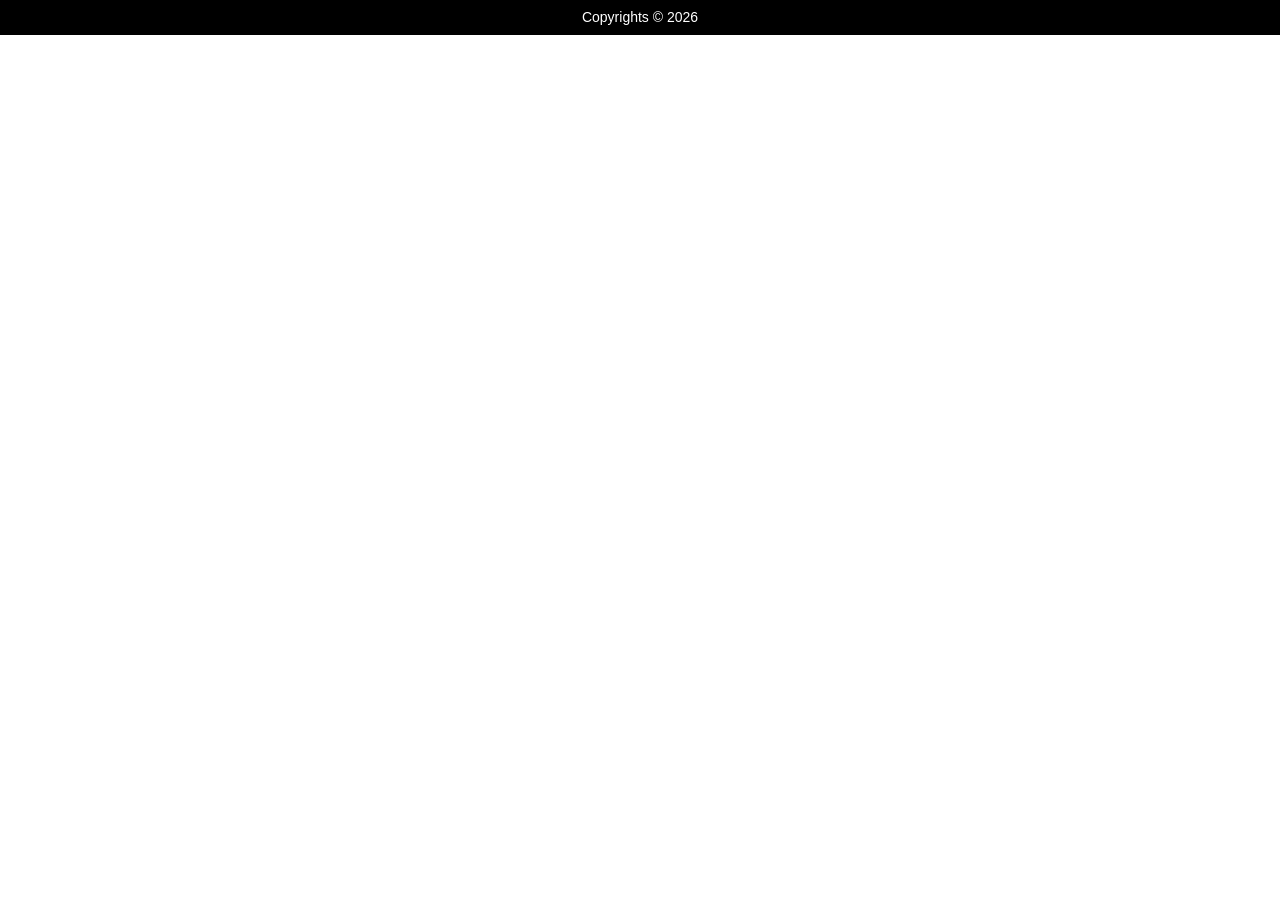
<file: teacher.html>
<!DOCTYPE html>
<html lang="en">
<head>
    <meta charset="UTF-8">
    <meta name="viewport" content="width=device-width, initial-scale=1.0">
    <title>Document</title>
     <link
        href="https://fonts.googleapis.com/css2?family=Material+Symbols+Outlined"
        rel="stylesheet">

    <link
        href="https://cdn.jsdelivr.net/npm/bootstrap@5.3.8/dist/css/bootstrap.min.css"
        rel="stylesheet">
<script src="https://cdn.jsdelivr.net/npm/bootstrap@5.3.3/dist/js/bootstrap.bundle.min.js"></script>

 <!-- data table -->
<link rel="stylesheet"
      href="https://cdn.datatables.net/2.3.2/css/dataTables.dataTables.min.css">
      <link rel="stylesheet" href="./src/public/css/common.css">
</head>
<body>

   

    <style>
        .hum-sms-footer {
            width: 100%;
            height: 35px;
            display: flex;
            align-items: center;
            justify-content: center;
            background: #000000;
            color: #ffffff;
            box-sizing: border-box;
            flex-shrink: 0;
            font-family: Inter, Arial, sans-serif;
        }

        .hum-sms-footer-copyright {
            margin: 0;
            color: #ffffff;
            font-size: 14px;
            font-weight: 500;
            text-align: center;
        }

        @media (max-width: 576px) {
            .hum-sms-footer {
                height: 44px;
            }

            .hum-sms-footer-copyright {
                font-size: 12px;
            }
        }
    </style>

    <footer class="hum-sms-footer">
        <p class="hum-sms-footer-copyright">
            Copyrights © 2026
        </p>
    </footer>


</body>
</html>
</file>
<file: src/public/css/common.css>
* {
    padding: 0;
    margin: 0;
}
  .hum-icon-font{
         font-size: 15px;
      }
      
      
html,
body {
    height: 100%;
    margin: 0;
    overflow: hidden;
}

#hum_sms_sidebar_layout {
    flex-shrink: 0;
}

#hum_sms_header_layout,
#hum_sms_footer_layout {
    flex: 0 0 auto;
}

#hum_sms_main_layout {
    flex: 1 1 auto;
    min-height: 0;
    min-width: 0;
    overflow-y: auto;
    overflow-x: hidden;
}

/* Calendar size */
.flatpickr-calendar {
    width: 280px !important;
    max-width: 280px !important;
    padding: 6px !important;
    border-radius: 8px;
    font-size: 12px;
    box-sizing: border-box;
}

/* Month and year header */
.flatpickr-months {
    height: 34px !important;
}

.flatpickr-month {
    height: 34px !important;
}

.flatpickr-current-month {
    font-size: 13px !important;
    padding-top: 5px !important;
}

/* Calendar container */
.flatpickr-innerContainer,
.flatpickr-rContainer {
    width: 100% !important;
    min-width: 0 !important;
    max-width: 100% !important;
}

/* Weekday alignment */
.flatpickr-weekdays {
    width: 100% !important;
    height: 28px !important;
}

.flatpickr-weekday {
    font-size: 10px !important;
    font-weight: 600;
}

/* Date grid alignment */
.flatpickr-days {
    width: 100% !important;
}

.flatpickr-day {
    flex-basis: 14.2857% !important;
    width: 14.2857% !important;
    max-width: 14.2857% !important;
    height: 30px !important;
    line-height: 30px !important;
    margin: 0 !important;
    font-size: 11px !important;
    border-radius: 5px !important;
}

/* Day container */
.dayContainer {
    width: 100% !important;
    min-width: 100% !important;
    max-width: 100% !important;
    justify-content: flex-start !important;
}

/* Selected date */
.flatpickr-day.selected {
    background: #17365d !important;
    border-color: #17365d !important;
    color: #fff !important;
}

/* Hover */
.flatpickr-day:hover {
    background: #e8f0fc;
}

/* swal */
.small-swal-popup {
    width: 280px;
    border-radius: 10px;
}

.small-swal-title {
    font-size: 18px !important;
}

.small-swal-text {
    font-size: 13px !important;
}
.swal2-actions {
    gap: 12px !important;
}

  /* toastr */
  #toast-container.toast-top-center {
    width: 350px;
    left: 50%;
    transform: translateX(-50%);
}

#toast-container > div {
    width: 100% !important;
    overflow: hidden;
    text-overflow: ellipsis;
}


/* Mark Entry Action Buttons */

.hum-mark-action-group {
    display: flex;
    align-items: center;
    justify-content: center;
    gap: 4px;
    white-space: nowrap;
}

.hum-mark-action-group .btn {
    width: 27px;
    height: 27px;
    min-width: 27px;
    padding: 2px;
    display: inline-flex;
    align-items: center;
    justify-content: center;
    border-radius: 5px;
}

.hum-mark-action-group .hum-icon-font {
    font-size: 16px;
    line-height: 1;
}
 /* for requierd fields */
.hum-mark-required {
    color: #dc3545;
}

/* DataTables Pagination Styling */

.hum-custom-pagination .dataTables_paginate,
.hum-custom-pagination .dt-paging {
    display: flex;
    justify-content: flex-end;
    align-items: center;
    gap: 4px;
      color: black !important;
}

.hum-custom-pagination .paginate_button,
.hum-custom-pagination .dt-paging-button {
    min-width: 32px !important;
    height: 32px !important;
    padding: 5px 10px !important;
    margin: 0 !important;
    border: 1px solid #dce4ef !important;
    border-radius: 5px !important;
    background: white!important; 
    font-size: 12px !important;
    line-height: 20px !important;
    box-shadow: none !important;
}

.hum-custom-pagination .paginate_button.current,
.hum-custom-pagination .dt-paging-button.current {
  
    background-color:#76b4db !important;
  
    
}

.hum-custom-pagination .paginate_button:hover,
.hum-custom-pagination .dt-paging-button:hover {
    background: rgb(13 110 253) !important;   
    border-color: #b8c9df !important;
     color: #000 !important;
}

.hum-custom-pagination .paginate_button.disabled,
.hum-custom-pagination .dt-paging-button.disabled {
  
    opacity: 0.6;
}

.hum-custom-pagination span {
    display: inline-flex;
    gap: 4px;
}
.material-symbols-rounded {
    font-size: 19px;
    vertical-align: middle;
    margin-right: 4px;
    line-height: 1;
}


/* Common Cancel Confirmation Popover */

.hum-cancel-popover {
    --bs-popover-max-width: 210px;
    --bs-popover-border-radius: 12px;
    --bs-popover-border-color: #d9d9d9;
    box-shadow: 0 3px 12px rgba(0, 0, 0, 0.10);
}

.hum-cancel-popover .popover-body {
    padding: 10px;
}

.hum-cancel-confirm-content {
    width: 185px;
    text-align: center;
}

.hum-cancel-confirm-content p {
    font-size: 14px;
    font-weight: 600;
    color: #30343b;
    line-height: 1.5;
    margin-bottom: 14px;
}

.hum-cancel-confirm-actions {
    display: flex;
    justify-content: center;
    gap: 6px;
}

.hum-cancel-confirm-actions button {
    min-width: 52px;
    padding: 6px 12px;
    border-radius: 8px;
    font-size: 14px;
    font-weight: 600;
    cursor: pointer;
}

.hum-confirm-no {
    background: #fff;
    color: #17365d;
    border: 1px solid #17365d;
}

.hum-confirm-yes {
    background: #17365d;
    color: #fff;
    border: 1px solid #17365d;
}

.hum-cancel-confirm-actions button:hover {
    opacity: 0.85;
}

/* Toastr */
/* Success notification */
#toast-container > .toast-success {
    background-color: #198754 !important;
    color: #ffffff !important;
    opacity: 1 !important;
    border-radius: 6px;
}
</file>
